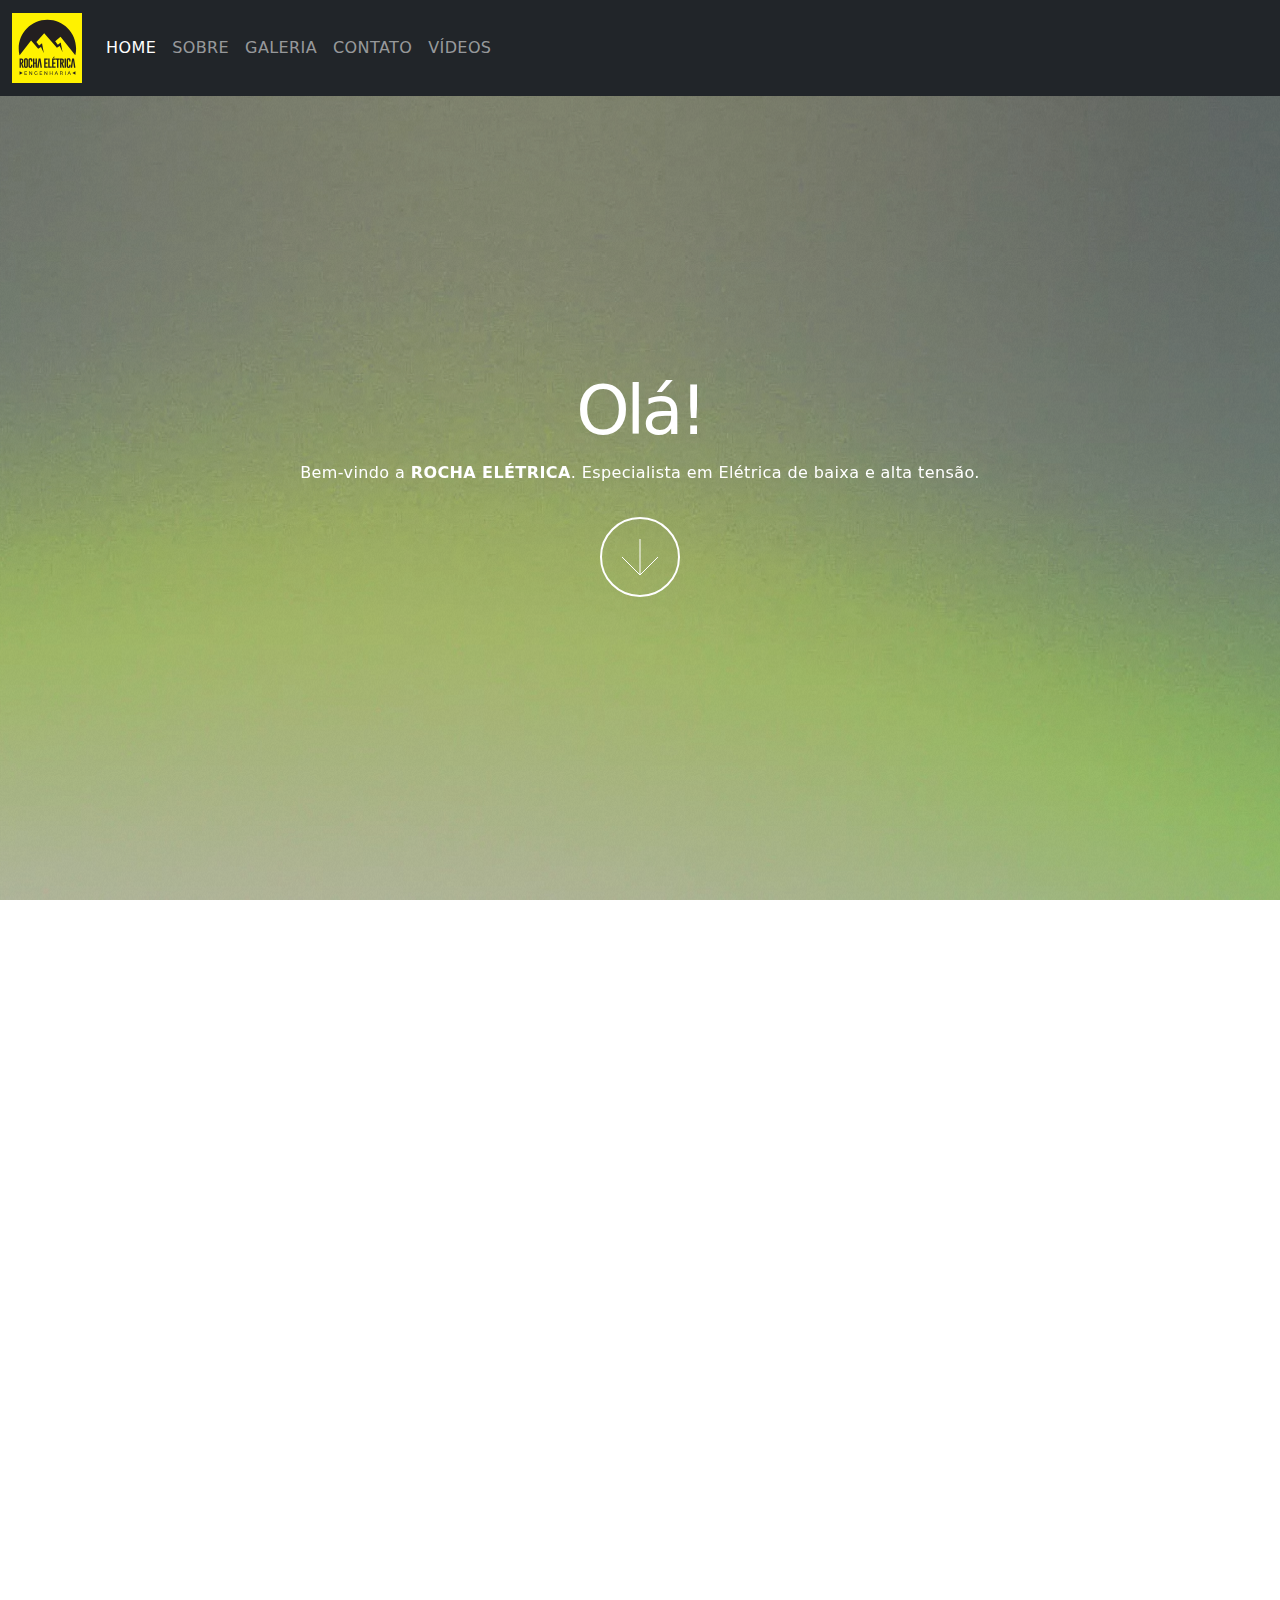
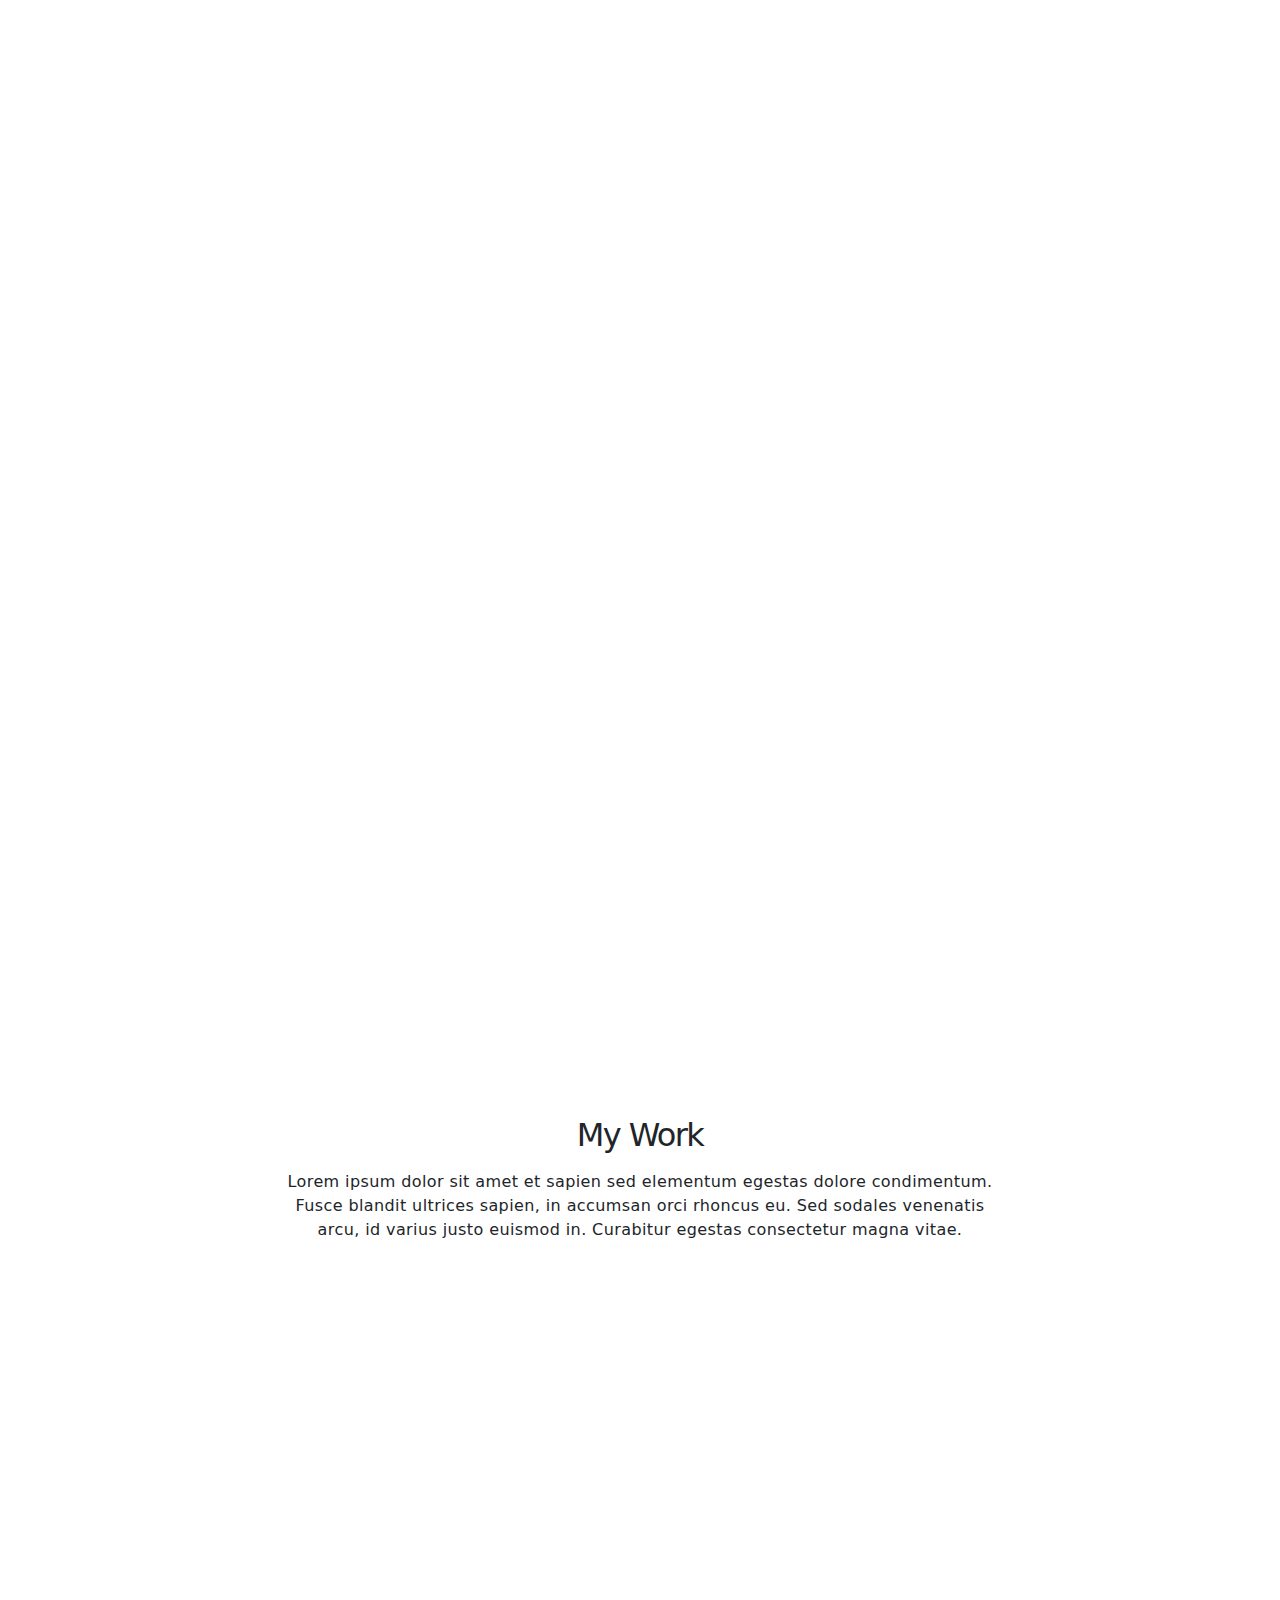
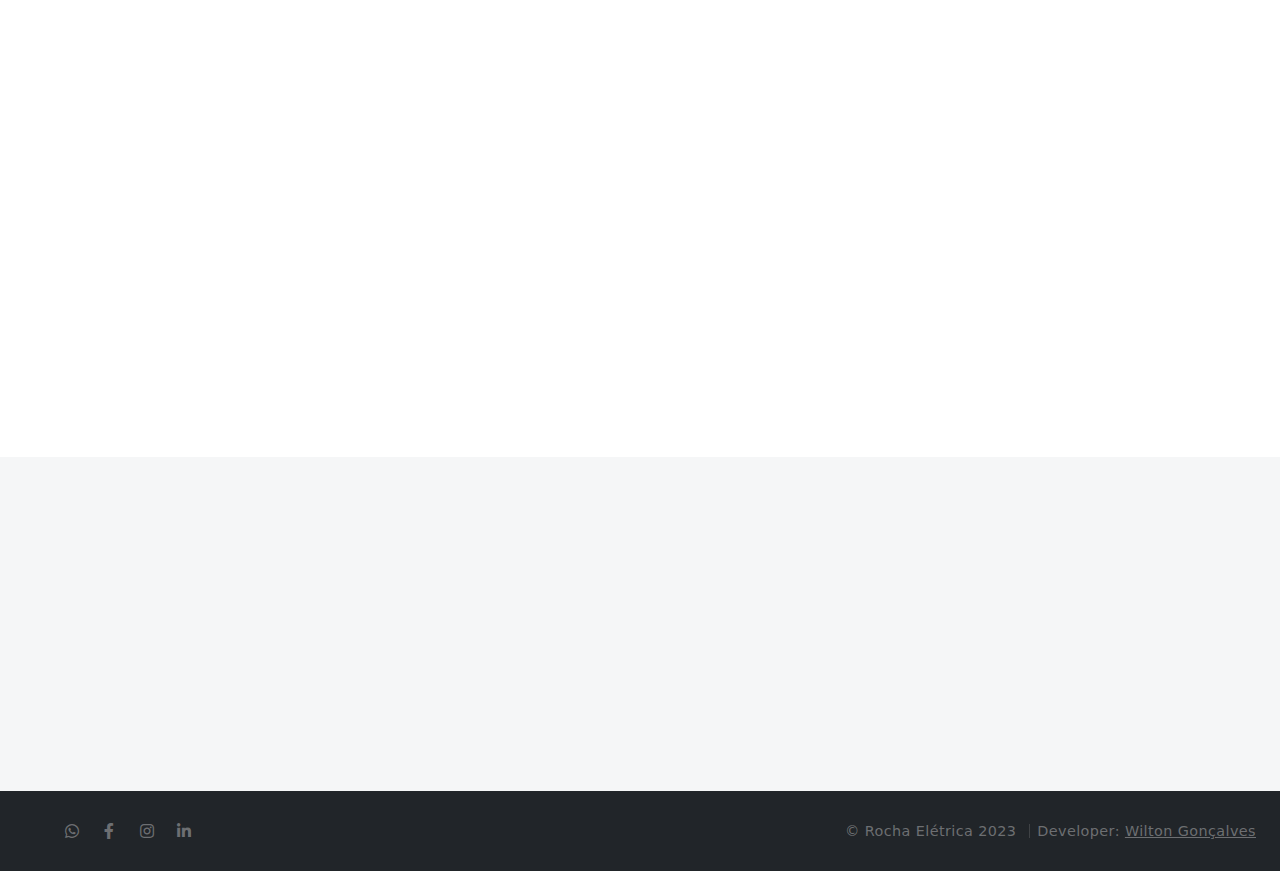
<file: index.html>
<!DOCTYPE HTML>
<!--
Big Picture by HTML5 UP
html5up.net | @ajlkn
Free for personal and commercial use under the CCA 3.0 license (html5up.net/license)
-->
<html>

<head>
	<title>ROCHA ELÉTRICA</title>
	<meta charset="utf-8" />
	<meta name="viewport" content="width=device-width, initial-scale=1, user-scalable=no" />
	<link rel="stylesheet" href="assets/css/main.css" />
	<link rel="stylesheet" href="assets/bootstrap/css/bootstrap.css" />
	<noscript>
		<link rel="stylesheet" href="assets/css/noscript.css" />
	</noscript>
	<link rel="shortcut icon" href="images/icon.svg">
</head>

<body class="is-preload">

	<!-- Header -->
	<header>
		<nav class="navbar navbar-expand-md navbar-dark fixed-top bg-dark">
			<div class="container-fluid">
				<a class="navbar-brand" href="#">
					<img src="images/icon.svg" alt="Rocha Elétrica" width="70" height="70">
				</a>
				<button class="navbar-toggler" type="button" data-bs-toggle="collapse" data-bs-target="#navbarNav"
					aria-controls="navbarNav" aria-expanded="false" aria-label="Toggle navigation">
					<span class="navbar-toggler-icon"></span>
				</button>
				<div class="collapse navbar-collapse" id="navbarNav">
					<ul class="navbar-nav">
						<li class="nav-item">
							<a class="nav-link active" aria-current="page" href="index.html">HOME</a>
						</li>
						<li class="nav-item">
							<a class="nav-link" href="#sobre">SOBRE</a>
						</li>
						<li class="nav-item">
							<a class="nav-link" href="#">GALERIA</a>
						</li>
						<li class="nav-item">
							<a class="nav-link" href="#CONTATO">CONTATO</a>
						</li>
						<li class="nav-item"> <a class="nav-link" href="#">VÍDEOS</a>
						</li>
					</ul>
				</div>
			</div>
		</nav>
	</header>

	<!-- Intro -->
	<section id="intro" class="main style1 dark fullscreen">
		<div class="content">
			<header>
				<h2>Olá!</h2>
			</header>
			<p>Bem-vindo a <strong>ROCHA ELÉTRICA</strong>. Especialista em Elétrica de baixa e alta tensão.</p>
			<footer>
				<a href="#one" class="button style2 down scrolly-middle">More</a>
			</footer>
		</div>
	</section>

	<!-- One -->
	<section id="one" class="main style2 right dark fullscreen">
		<div class="content box style2">
			<header>
				<h2>O que eu faço:</h2>
			</header>
			<p>Lorem ipsum dolor sit amet et sapien sed elementum egestas dolore condimentum.
				Fusce blandit ultrices sapien, in accumsan orci rhoncus eu. Sed sodales venenatis arcu,
				id varius justo euismod in. Curabitur egestas consectetur magna.</p>
		</div>
		<a href="#two" class="button style2 down anchored">Next</a>
	</section>

	<!-- Two -->
	<section id="two" class="main style2 left dark fullscreen">
		<div class="content box style2">
			<header>
				<h2>Who I Am</h2>
			</header>
			<p>Lorem ipsum dolor sit amet et sapien sed elementum egestas dolore condimentum.
				Fusce blandit ultrices sapien, in accumsan orci rhoncus eu. Sed sodales venenatis arcu,
				id varius justo euismod in. Curabitur egestas consectetur magna.</p>
		</div>
		<a href="#work" class="button style2 down anchored">Next</a>
	</section>

	<!-- Work -->
	<section id="work" class="main style3 primary">
		<div class="content">
			<header>
				<h2>My Work</h2>
				<p>Lorem ipsum dolor sit amet et sapien sed elementum egestas dolore condimentum.
					Fusce blandit ultrices sapien, in accumsan orci rhoncus eu. Sed sodales venenatis
					arcu, id varius justo euismod in. Curabitur egestas consectetur magna vitae.</p>
			</header>

			<!-- Gallery  -->
			<div class="gallery">
				<article class="from-left">
					<a href="images/fulls/01.jpg" class="image fit"><img src="images/thumbs/01.jpg"
							title="The Anonymous Red" alt="" /></a>
				</article>
				<article class="from-right">
					<a href="images/fulls/02.jpg" class="image fit"><img src="images/thumbs/02.jpg"
							title="Airchitecture II" alt="" /></a>
				</article>
				<article class="from-left">
					<a href="images/fulls/03.jpg" class="image fit"><img src="images/thumbs/03.jpg" title="Air Lounge"
							alt="" /></a>
				</article>
				<article class="from-right">
					<a href="images/fulls/04.jpg" class="image fit"><img src="images/thumbs/04.jpg" title="Carry on"
							alt="" /></a>
				</article>
				<article class="from-left">
					<a href="images/fulls/05.jpg" class="image fit"><img src="images/thumbs/05.jpg"
							title="The sparkling shell" alt="" /></a>
				</article>
				<article class="from-right">
					<a href="images/fulls/06.jpg" class="image fit"><img src="images/thumbs/06.jpg" title="Bent IX"
							alt="" /></a>
				</article>
			</div>

		</div>
	</section>

	<!-- Contact -->
	<section id="contact" class="main style3 secondary">
		<div class="content box">
			<header>
				<h2>CONTATO</h2>
				<p>Clique no botão a baixo para iniciar uma conversa.</p>
			</header>
			<a href="https://api.whatsapp.com/send?phone=557192316831" target="_blank" class="button">WhatsApp</a>
		</div>
	</section>

	<!-- Footer -->
	<footer id="footer">

		<!-- Icons -->
		<ul class="icons">
			<li><a href="https://api.whatsapp.com/send?phone=557192316831" target="_blank"
					class="icon brands fa-whatsapp"><span class="label">WhatsApp</span></a></li>
			<li><a href="#" class="icon brands fa-facebook-f"><span class="label">Facebook</span></a></li>
			<li><a href="#" class="icon brands fa-instagram"><span class="label">Instagram</span></a></li>
			<li><a href="#" class="icon brands fa-linkedin-in"><span class="label">LinkedIn</span></a></li>
		</ul>

		<!-- Menu -->
		<ul class="menu">
			<li>&copy; Rocha Elétrica 2023</li>
			<li>Developer: <a href="https://restingalabs.com.br" target="_blank">Wilton Gonçalves</a></li>
		</ul>

	</footer>

	<!-- Scripts -->
	<script src="assets/js/jquery.min.js"></script>
	<script src="assets/js/jquery.poptrox.min.js"></script>
	<script src="assets/js/jquery.scrolly.min.js"></script>
	<script src="assets/js/jquery.scrollex.min.js"></script>
	<script src="assets/js/browser.min.js"></script>
	<script src="assets/js/breakpoints.min.js"></script>
	<script src="assets/js/util.js"></script>
	<script src="assets/js/main.js"></script>
	<script src="assets/bootstrap/js/bootstrap.js"></script>

</body>

</html>
</file>
<file: assets/css/noscript.css>
/*
	Big Picture by HTML5 UP
	html5up.net | @ajlkn
	Free for personal and commercial use under the CCA 3.0 license (html5up.net/license)
*/

/* Loader */

	body:before, body:after {
		display: none;
	}
</file>
<file: assets/css/main.css>
@import url("https://fonts.googleapis.com/css?family=Source+Sans+Pro:300,900");
@import url("fontawesome-all.min.css");

/*
	Big Picture by HTML5 UP
	html5up.net | @ajlkn
	Free for personal and commercial use under the CCA 3.0 license (html5up.net/license)
*/

html, body, div, span, applet, object,
iframe, h1, h2, h3, h4, h5, h6, p, blockquote,
pre, a, abbr, acronym, address, big, cite,
code, del, dfn, em, img, ins, kbd, q, s, samp,
small, strike, strong, sub, sup, tt, var, b,
u, i, center, dl, dt, dd, ol, ul, li, fieldset,
form, label, legend, table, caption, tbody,
tfoot, thead, tr, th, td, article, aside,
canvas, details, embed, figure, figcaption,
footer, header, hgroup, menu, nav, output, ruby,
section, summary, time, mark, audio, video {
	margin: 0;
	padding: 0;
	border: 0;
	font-size: 100%;
	font: inherit;
	vertical-align: baseline;}

article, aside, details, figcaption, figure,
footer, header, hgroup, menu, nav, section {
	display: block;}

body {
	line-height: 1;
}

ol, ul {
	list-style: none;
}

blockquote, q {
	quotes: none;
}

	blockquote:before, blockquote:after, q:before, q:after {
		content: '';
		content: none;
	}

table {
	border-collapse: collapse;
	border-spacing: 0;
}

body {
	-webkit-text-size-adjust: none;
}

mark {
	background-color: transparent;
	color: inherit;
}

input::-moz-focus-inner {
	border: 0;
	padding: 0;
}

input, select, textarea {
	-moz-appearance: none;
	-webkit-appearance: none;
	-ms-appearance: none;
	appearance: none;
}

/* Basic */

	@-ms-viewport {
		width: device-width;
	}

	html {
		height: 100%;
	}

	html {
		box-sizing: border-box;
	}

	*, *:before, *:after {
		box-sizing: inherit;
	}

	body {
		background: #ffffff;
		height: 100%;
		min-width: 320px;
	}

		body.is-preload *, body.is-preload *:before, body.is-preload *:after {
			-moz-animation: none !important;
			-webkit-animation: none !important;
			-ms-animation: none !important;
			animation: none !important;
			-moz-transition: none !important;
			-webkit-transition: none !important;
			-ms-transition: none !important;
			transition: none !important;
		}

/* Spinner */

	@-moz-keyframes spinner-rotate {
		0% {
			-moz-transform: scale(1) rotate(0deg);
			-webkit-transform: scale(1) rotate(0deg);
			-ms-transform: scale(1) rotate(0deg);
			transform: scale(1) rotate(0deg);
		}

		100% {
			-moz-transform: scale(1) rotate(360deg);
			-webkit-transform: scale(1) rotate(360deg);
			-ms-transform: scale(1) rotate(360deg);
			transform: scale(1) rotate(360deg);
		}
	}

	@-webkit-keyframes spinner-rotate {
		0% {
			-moz-transform: scale(1) rotate(0deg);
			-webkit-transform: scale(1) rotate(0deg);
			-ms-transform: scale(1) rotate(0deg);
			transform: scale(1) rotate(0deg);
		}

		100% {
			-moz-transform: scale(1) rotate(360deg);
			-webkit-transform: scale(1) rotate(360deg);
			-ms-transform: scale(1) rotate(360deg);
			transform: scale(1) rotate(360deg);
		}
	}

	@-ms-keyframes spinner-rotate {
		0% {
			-moz-transform: scale(1) rotate(0deg);
			-webkit-transform: scale(1) rotate(0deg);
			-ms-transform: scale(1) rotate(0deg);
			transform: scale(1) rotate(0deg);
		}

		100% {
			-moz-transform: scale(1) rotate(360deg);
			-webkit-transform: scale(1) rotate(360deg);
			-ms-transform: scale(1) rotate(360deg);
			transform: scale(1) rotate(360deg);
		}
	}

	@keyframes spinner-rotate {
		0% {
			-moz-transform: scale(1) rotate(0deg);
			-webkit-transform: scale(1) rotate(0deg);
			-ms-transform: scale(1) rotate(0deg);
			transform: scale(1) rotate(0deg);
		}

		100% {
			-moz-transform: scale(1) rotate(360deg);
			-webkit-transform: scale(1) rotate(360deg);
			-ms-transform: scale(1) rotate(360deg);
			transform: scale(1) rotate(360deg);
		}
	}

/* Loader */

	@-moz-keyframes spinner-show {
		0% {
			opacity: 0;
		}

		100% {
			opacity: 1;
		}
	}

	@-webkit-keyframes spinner-show {
		0% {
			opacity: 0;
		}

		100% {
			opacity: 1;
		}
	}

	@-ms-keyframes spinner-show {
		0% {
			opacity: 0;
		}

		100% {
			opacity: 1;
		}
	}

	@keyframes spinner-show {
		0% {
			opacity: 0;
		}

		100% {
			opacity: 1;
		}
	}

	@-moz-keyframes spinner-hide {
		0% {
			-moz-transform: scale(1) rotate(0deg);
			-webkit-transform: scale(1) rotate(0deg);
			-ms-transform: scale(1) rotate(0deg);
			transform: scale(1) rotate(0deg);
			color: #e5e6e7;
			z-index: 100001;
		}

		99% {
			-moz-transform: scale(0.5) rotate(360deg);
			-webkit-transform: scale(0.5) rotate(360deg);
			-ms-transform: scale(0.5) rotate(360deg);
			transform: scale(0.5) rotate(360deg);
			color: #e5e6e7;
			z-index: 100001;
		}

		100% {
			-moz-transform: scale(0.5) rotate(360deg);
			-webkit-transform: scale(0.5) rotate(360deg);
			-ms-transform: scale(0.5) rotate(360deg);
			transform: scale(0.5) rotate(360deg);
			color: #e5e6e7;
			z-index: -1;
		}
	}

	@-webkit-keyframes spinner-hide {
		0% {
			-moz-transform: scale(1) rotate(0deg);
			-webkit-transform: scale(1) rotate(0deg);
			-ms-transform: scale(1) rotate(0deg);
			transform: scale(1) rotate(0deg);
			color: #e5e6e7;
			z-index: 100001;
		}

		99% {
			-moz-transform: scale(0.5) rotate(360deg);
			-webkit-transform: scale(0.5) rotate(360deg);
			-ms-transform: scale(0.5) rotate(360deg);
			transform: scale(0.5) rotate(360deg);
			color: #e5e6e7;
			z-index: 100001;
		}

		100% {
			-moz-transform: scale(0.5) rotate(360deg);
			-webkit-transform: scale(0.5) rotate(360deg);
			-ms-transform: scale(0.5) rotate(360deg);
			transform: scale(0.5) rotate(360deg);
			color: #e5e6e7;
			z-index: -1;
		}
	}

	@-ms-keyframes spinner-hide {
		0% {
			-moz-transform: scale(1) rotate(0deg);
			-webkit-transform: scale(1) rotate(0deg);
			-ms-transform: scale(1) rotate(0deg);
			transform: scale(1) rotate(0deg);
			color: #e5e6e7;
			z-index: 100001;
		}

		99% {
			-moz-transform: scale(0.5) rotate(360deg);
			-webkit-transform: scale(0.5) rotate(360deg);
			-ms-transform: scale(0.5) rotate(360deg);
			transform: scale(0.5) rotate(360deg);
			color: #e5e6e7;
			z-index: 100001;
		}

		100% {
			-moz-transform: scale(0.5) rotate(360deg);
			-webkit-transform: scale(0.5) rotate(360deg);
			-ms-transform: scale(0.5) rotate(360deg);
			transform: scale(0.5) rotate(360deg);
			color: #e5e6e7;
			z-index: -1;
		}
	}

	@keyframes spinner-hide {
		0% {
			-moz-transform: scale(1) rotate(0deg);
			-webkit-transform: scale(1) rotate(0deg);
			-ms-transform: scale(1) rotate(0deg);
			transform: scale(1) rotate(0deg);
			color: #e5e6e7;
			z-index: 100001;
		}

		99% {
			-moz-transform: scale(0.5) rotate(360deg);
			-webkit-transform: scale(0.5) rotate(360deg);
			-ms-transform: scale(0.5) rotate(360deg);
			transform: scale(0.5) rotate(360deg);
			color: #e5e6e7;
			z-index: 100001;
		}

		100% {
			-moz-transform: scale(0.5) rotate(360deg);
			-webkit-transform: scale(0.5) rotate(360deg);
			-ms-transform: scale(0.5) rotate(360deg);
			transform: scale(0.5) rotate(360deg);
			color: #e5e6e7;
			z-index: -1;
		}
	}

	@-moz-keyframes overlay-hide {
		0% {
			opacity: 1;
			z-index: 100000;
		}

		15% {
			opacity: 1;
			z-index: 100000;
		}

		99% {
			opacity: 0;
			z-index: 100000;
		}

		100% {
			opacity: 0;
			z-index: -1;
		}
	}

	@-webkit-keyframes overlay-hide {
		0% {
			opacity: 1;
			z-index: 100000;
		}

		15% {
			opacity: 1;
			z-index: 100000;
		}

		99% {
			opacity: 0;
			z-index: 100000;
		}

		100% {
			opacity: 0;
			z-index: -1;
		}
	}

	@-ms-keyframes overlay-hide {
		0% {
			opacity: 1;
			z-index: 100000;
		}

		15% {
			opacity: 1;
			z-index: 100000;
		}

		99% {
			opacity: 0;
			z-index: 100000;
		}

		100% {
			opacity: 0;
			z-index: -1;
		}
	}

	@keyframes overlay-hide {
		0% {
			opacity: 1;
			z-index: 100000;
		}

		15% {
			opacity: 1;
			z-index: 100000;
		}

		99% {
			opacity: 0;
			z-index: 100000;
		}

		100% {
			opacity: 0;
			z-index: -1;
		}
	}

	body {
		text-decoration: none;
	}

		body:before {
			-moz-animation: spinner-show 1.5s 1 0.25s ease forwards, spinner-hide 0.25s ease-in-out forwards !important;
			-webkit-animation: spinner-show 1.5s 1 0.25s ease forwards, spinner-hide 0.25s ease-in-out forwards !important;
			-ms-animation: spinner-show 1.5s 1 0.25s ease forwards, spinner-hide 0.25s ease-in-out forwards !important;
			animation: spinner-show 1.5s 1 0.25s ease forwards, spinner-hide 0.25s ease-in-out forwards !important;
			-moz-transform-origin: 50% 50%;
			-webkit-transform-origin: 50% 50%;
			-ms-transform-origin: 50% 50%;
			transform-origin: 50% 50%;
			-moz-osx-font-smoothing: grayscale;
			-webkit-font-smoothing: antialiased;
			font-family: FontAwesome;
			font-style: normal;
			font-weight: normal;
			text-transform: none !important;
			color: #e5e6e7;
			content: '\f1ce';
			cursor: default;
			display: block;
			font-size: 2em;
			height: 2em;
			left: 50%;
			line-height: 2em;
			margin: -1em 0 0 -1em;
			opacity: 0;
			position: fixed;
			text-align: center;
			top: 50%;
			width: 2em;
			z-index: -1;
		}

		body:after {
			-moz-animation: overlay-hide 1.5s ease-in forwards !important;
			-webkit-animation: overlay-hide 1.5s ease-in forwards !important;
			-ms-animation: overlay-hide 1.5s ease-in forwards !important;
			animation: overlay-hide 1.5s ease-in forwards !important;
			background: #ffffff;
			content: '';
			display: block;
			height: 100%;
			left: 0;
			opacity: 0;
			position: fixed;
			top: 0;
			width: 100%;
			z-index: -1;
		}

		body.is-preload:before {
			-moz-animation: spinner-show 1.5s 1 0.25s ease forwards, spinner-rotate 0.75s infinite linear !important;
			-webkit-animation: spinner-show 1.5s 1 0.25s ease forwards, spinner-rotate 0.75s infinite linear !important;
			-ms-animation: spinner-show 1.5s 1 0.25s ease forwards, spinner-rotate 0.75s infinite linear !important;
			animation: spinner-show 1.5s 1 0.25s ease forwards, spinner-rotate 0.75s infinite linear !important;
			z-index: 100001;
		}

		body.is-preload:after {
			-moz-animation: none !important;
			-webkit-animation: none !important;
			-ms-animation: none !important;
			animation: none !important;
			opacity: 1;
			z-index: 100000;
		}

	@media (-webkit-min-device-pixel-ratio: 2) {

		body:before {
			line-height: 2.025em;
		}

	}

/* Type */

	body, input, textarea, select {
		font-family: "Source Sans Pro", "sans-serif";
		font-weight: 300;
		font-size: 18pt;
		line-height: 1.75em;
		color: #39454b;
		letter-spacing: 0.025em;
	}

		@media screen and (max-width: 1920px) {

			body, input, textarea, select {
				font-size: 17pt;
			}

		}

		@media screen and (max-width: 1680px) {

			body, input, textarea, select {
				font-size: 15pt;
			}

		}

		@media screen and (max-width: 1280px) {

			body, input, textarea, select {
				font-size: 13pt;
			}

		}

		@media screen and (max-width: 1000px) {

			body, input, textarea, select {
				font-size: 13pt;
			}

		}

		@media screen and (max-width: 736px) {

			body, input, textarea, select {
				font-size: 12pt;
				line-height: 1.5em;
			}

		}

	h1, h2, h3, h4, h5, h6 {
		font-weight: 900;
		color: inherit;
		letter-spacing: -0.0325em;
	}

		h1 a, h2 a, h3 a, h4 a, h5 a, h6 a {
			color: inherit;
			text-decoration: none;
		}

	h2 {
		font-size: 2.25em;
		line-height: 1.25em;
		letter-spacing: -0.05em;
	}

	@media screen and (max-width: 736px) {

		h2 {
			font-size: 1.5em;
		}

	}

	strong, b {
		font-weight: 900;
		color: inherit;
	}

	em, i {
		font-style: italic;
	}

	a {
		-moz-transition: color 0.2s ease-in-out;
		-webkit-transition: color 0.2s ease-in-out;
		-ms-transition: color 0.2s ease-in-out;
		transition: color 0.2s ease-in-out;
		color: #98c593;
	}

	sub {
		position: relative;
		top: 0.5em;
		font-size: 0.8em;
	}

	sup {
		position: relative;
		top: -0.5em;
		font-size: 0.8em;
	}

	hr {
		border: 0;
		border-top: solid 1px #e5e6e7;
	}

	blockquote {
		border-left: solid 0.5em #e5e6e7;
		padding: 1em 0 1em 2em;
		font-style: italic;
	}

	p, ul, ol, dl, table {
		margin-bottom: 1em;
	}

/* Box */

	.box {
		background: #ffffff;
		color: #39454b;
		padding: 2em;
	}

		.box > :last-child {
			margin-bottom: 0;
		}

		.box.style2 {
			padding: 3.5em 2.5em 3.5em 2.5em;
		}

		@media screen and (max-width: 736px) {

			.box {
				padding: 1em;
			}

				.box.style2 {
					padding: 1.5em 1.25em 1.5em 1.25em;
					background-color: rgba(255, 255, 255, 0.9);
				}

		}

/* Button */

	input[type="button"],
	input[type="submit"],
	input[type="reset"],
	.button,
	button {
		-moz-appearance: none;
		-webkit-appearance: none;
		-ms-appearance: none;
		appearance: none;
		-moz-transition: background-color 0.2s ease-in-out;
		-webkit-transition: background-color 0.2s ease-in-out;
		-ms-transition: background-color 0.2s ease-in-out;
		transition: background-color 0.2s ease-in-out;
		background-color: #c2ba23;
		border: 0;
		border-radius: 3.5em;
		color: #ffffff;
		cursor: pointer;
		display: inline-block;
		height: 3.5em;
		line-height: 3.5em;
		outline: 0;
		padding: 0 2em 0 2em;
		position: relative;
		text-align: center;
		text-decoration: none;
	}

		input[type="button"].down,
		input[type="submit"].down,
		input[type="reset"].down,
		.button.down,
		button.down {
			width: 5em;
			height: 5em;
			line-height: 4.5em;
			padding: 0;
			background-image: url("images/dark-arrow.svg");
			background-position: center center;
			background-repeat: no-repeat;
			text-indent: -10em;
			overflow: hidden;
		}

			input[type="button"].down.anchored,
			input[type="submit"].down.anchored,
			input[type="reset"].down.anchored,
			.button.down.anchored,
			button.down.anchored {
				bottom: 0;
				border-bottom: 0;
				border-radius: 3em 3em 0 0;
				height: 4.5em;
				margin-left: -2.5em;
			}

		input[type="button"].anchored,
		input[type="submit"].anchored,
		input[type="reset"].anchored,
		.button.anchored,
		button.anchored {
			position: absolute;
			left: 50%;
		}

		input[type="button"]:hover,
		input[type="submit"]:hover,
		input[type="reset"]:hover,
		.button:hover,
		button:hover {
			background-color: #a8cea4;
		}

		input[type="button"]:active,
		input[type="submit"]:active,
		input[type="reset"]:active,
		.button:active,
		button:active {
			background-color: #88bc82;
		}

		input[type="button"].style2,
		input[type="submit"].style2,
		input[type="reset"].style2,
		.button.style2,
		button.style2 {
			background-color: transparent;
			border: solid 2px #e5e6e7;
			color: inherit;
		}

			input[type="button"].style2:hover,
			input[type="submit"].style2:hover,
			input[type="reset"].style2:hover,
			.button.style2:hover,
			button.style2:hover {
				background-color: rgba(229, 230, 231, 0.25);
			}

			input[type="button"].style2:active,
			input[type="submit"].style2:active,
			input[type="reset"].style2:active,
			.button.style2:active,
			button.style2:active {
				background-color: rgba(229, 230, 231, 0.375);
			}

			input[type="button"].style2.down,
			input[type="submit"].style2.down,
			input[type="reset"].style2.down,
			.button.style2.down,
			button.style2.down {
				background-image: url("images/arrow.svg");
			}

/* Form */

	form {
		margin: 0 0 2em 0;
	}

		form > :last-child {
			margin-bottom: 0;
		}

		form > .fields {
			display: -moz-flex;
			display: -webkit-flex;
			display: -ms-flex;
			display: flex;
			-moz-flex-wrap: wrap;
			-webkit-flex-wrap: wrap;
			-ms-flex-wrap: wrap;
			flex-wrap: wrap;
			width: calc(100% + 3em);
			margin: -1.5em 0 2em -1.5em;
		}

			form > .fields > .field {
				-moz-flex-grow: 0;
				-webkit-flex-grow: 0;
				-ms-flex-grow: 0;
				flex-grow: 0;
				-moz-flex-shrink: 0;
				-webkit-flex-shrink: 0;
				-ms-flex-shrink: 0;
				flex-shrink: 0;
				padding: 1.5em 0 0 1.5em;
				width: calc(100% - 1.5em);
			}

				form > .fields > .field.half {
					width: calc(50% - 0.75em);
				}

				form > .fields > .field.third {
					width: calc(100%/3 - 0.5em);
				}

				form > .fields > .field.quarter {
					width: calc(25% - 0.375em);
				}

		@media screen and (max-width: 480px) {

			form > .fields {
				width: calc(100% + 2em);
				margin: -1em 0 2em -1em;
			}

				form > .fields > .field {
					padding: 1em 0 0 1em;
					width: calc(100% - 1em);
				}

					form > .fields > .field.half {
						width: calc(100% - 1em);
					}

					form > .fields > .field.third {
						width: calc(100% - 1em);
					}

					form > .fields > .field.quarter {
						width: calc(100% - 1em);
					}

		}

	label {
		display: block;
	}

	input[type="text"],
	input[type="password"],
	input[type="email"],
	input[type="tel"],
	input[type="search"],
	input[type="url"],
	select,
	textarea {
		-moz-appearance: none;
		-webkit-appearance: none;
		-ms-appearance: none;
		appearance: none;
		-moz-transition: border-color 0.2s ease-in-out, color 0.2s ease-in-out;
		-webkit-transition: border-color 0.2s ease-in-out, color 0.2s ease-in-out;
		-ms-transition: border-color 0.2s ease-in-out, color 0.2s ease-in-out;
		transition: border-color 0.2s ease-in-out, color 0.2s ease-in-out;
		color: #39454b;
		display: block;
		width: 100%;
		padding: 0.65em 0.75em;
		background: none;
		border: solid 2px #e5e6e7;
		color: inherit;
		border-radius: 0.5em;
		outline: none;
	}

		input[type="text"]:focus,
		input[type="password"]:focus,
		input[type="email"]:focus,
		input[type="tel"]:focus,
		input[type="search"]:focus,
		input[type="url"]:focus,
		select:focus,
		textarea:focus {
			border-color: #9ac8e9;
		}

	input[type="text"],
	input[type="password"],
	input[type="email"],
	input[type="tel"],
	input[type="search"],
	input[type="url"],
	select {
		line-height: 1.35em;
	}

	textarea {
		min-height: 8em;
	}

	::-moz-focus-inner {
		border: 0;
	}

	::-webkit-input-placeholder {
		opacity: 0.375;
	}

	:-moz-placeholder {
		opacity: 0.375;
	}

	::-moz-placeholder {
		opacity: 0.375;
	}

	:-ms-input-placeholder {
		opacity: 0.375;
	}

/* Icon */

	.icon {
		text-decoration: none;
		position: relative;
		text-decoration: none;
	}

		.icon:before {
			-moz-osx-font-smoothing: grayscale;
			-webkit-font-smoothing: antialiased;
			display: inline-block;
			font-style: normal;
			font-variant: normal;
			text-rendering: auto;
			line-height: 1;
			text-transform: none !important;
			font-family: 'Font Awesome 5 Free';
			font-weight: 400;
		}

		.icon:before {
			line-height: inherit;
		}

		.icon > .label {
			display: none;
		}

		.icon.solid:before {
			font-weight: 900;
		}

		.icon.brands:before {
			font-family: 'Font Awesome 5 Brands';
		}

/* Image */

	.image {
		position: relative;
		display: inline-block;
	}

		.image:before {
			content: '';
			position: absolute;
			left: 0;
			top: 0;
			width: 100%;
			height: 100%;
			background: url("images/overlay.png");
		}

		.image img {
			display: block;
			width: 100%;
		}

		.image.featured {
			display: block;
			width: 100%;
			margin: 0 0 2em 0;
		}

		.image.fit {
			display: block;
			width: 100%;
		}

		.image.left {
			float: left;
			margin: 0 2em 2em 0;
		}

		.image.centered {
			display: block;
			margin: 0 0 2em 0;
		}

			.image.centered img {
				margin: 0 auto;
				width: auto;
			}

/* List */

	ul.default {
		list-style: disc;
		padding-left: 1em;
	}

		ul.default li {
			padding-left: 0.5em;
		}

	ul.menu {
		cursor: default;
	}

		ul.menu li {
			display: inline-block;
			line-height: 1em;
			border-left: solid 1px #e5e6e7;
			padding: 0 0 0 0.5em;
			margin: 0 0 0 0.5em;
		}

			ul.menu li:first-child {
				border-left: 0;
				padding-left: 0;
				margin-left: 0;
			}

	ol.default {
		list-style: decimal;
		padding-left: 1.25em;
	}

		ol.default li {
			padding-left: 0.25em;
		}

/* Actions */

	ul.actions {
		display: -moz-flex;
		display: -webkit-flex;
		display: -ms-flex;
		display: flex;
		cursor: default;
		list-style: none;
		margin-left: -1em;
		padding-left: 0;
	}

		ul.actions li {
			padding: 0 0 0 1em;
			vertical-align: middle;
		}

		ul.actions.special {
			-moz-justify-content: center;
			-webkit-justify-content: center;
			-ms-justify-content: center;
			justify-content: center;
			width: 100%;
			margin-left: 0;
		}

			ul.actions.special li:first-child {
				padding-left: 0;
			}

		ul.actions.stacked {
			-moz-flex-direction: column;
			-webkit-flex-direction: column;
			-ms-flex-direction: column;
			flex-direction: column;
			margin-left: 0;
		}

			ul.actions.stacked li {
				padding: 1.3em 0 0 0;
			}

				ul.actions.stacked li:first-child {
					padding-top: 0;
				}

		ul.actions.fit {
			width: calc(100% + 1em);
		}

			ul.actions.fit li {
				-moz-flex-grow: 1;
				-webkit-flex-grow: 1;
				-ms-flex-grow: 1;
				flex-grow: 1;
				-moz-flex-shrink: 1;
				-webkit-flex-shrink: 1;
				-ms-flex-shrink: 1;
				flex-shrink: 1;
				width: 100%;
			}

				ul.actions.fit li > * {
					width: 100%;
				}

			ul.actions.fit.stacked {
				width: 100%;
			}

		@media screen and (max-width: 480px) {

			ul.actions:not(.fixed) {
				-moz-flex-direction: column;
				-webkit-flex-direction: column;
				-ms-flex-direction: column;
				flex-direction: column;
				margin-left: 0;
				width: 100% !important;
			}

				ul.actions:not(.fixed) li {
					-moz-flex-grow: 1;
					-webkit-flex-grow: 1;
					-ms-flex-grow: 1;
					flex-grow: 1;
					-moz-flex-shrink: 1;
					-webkit-flex-shrink: 1;
					-ms-flex-shrink: 1;
					flex-shrink: 1;
					padding: 1em 0 0 0;
					text-align: center;
					width: 100%;
				}

					ul.actions:not(.fixed) li > * {
						width: 100%;
					}

					ul.actions:not(.fixed) li:first-child {
						padding-top: 0;
					}

					ul.actions:not(.fixed) li input[type="submit"],
					ul.actions:not(.fixed) li input[type="reset"],
					ul.actions:not(.fixed) li input[type="button"],
					ul.actions:not(.fixed) li button,
					ul.actions:not(.fixed) li .button {
						width: 100%;
					}

						ul.actions:not(.fixed) li input[type="submit"].icon:before,
						ul.actions:not(.fixed) li input[type="reset"].icon:before,
						ul.actions:not(.fixed) li input[type="button"].icon:before,
						ul.actions:not(.fixed) li button.icon:before,
						ul.actions:not(.fixed) li .button.icon:before {
							margin-left: -0.5rem;
						}

		}

/* Icons */

	ul.icons {
		cursor: default;
	}

		ul.icons li {
			display: inline-block;
		}

		ul.icons a {
			display: inline-block;
			width: 2em;
			height: 2em;
			line-height: 2em;
			text-align: center;
			border: 0;
		}

/* Sections/Article */

	header {
		margin-bottom: 1em;
	}

		header p {
			display: block;
			margin: 1em 0 0 0;
			padding: 0 0 0.5em 0;
		}

	footer {
		margin-top: 2em;
	}

/* Table */

	table {
		width: 100%;
	}

		table.default {
			width: 100%;
		}

			table.default tbody tr:nth-child(2n+2) {
				background: rgba(229, 230, 231, 0.5);
			}

			table.default td {
				padding: 0.5em 1em 0.5em 1em;
			}

			table.default th {
				text-align: left;
				font-weight: 900;
				padding: 0.5em 1em 0.5em 1em;
			}

			table.default thead {
				background: #39454b;
				color: #ffffff;
			}

			table.default tfoot {
				background: #e5e6e7;
			}

/* Poptrox */

	.poptrox-popup {
		-moz-box-sizing: content-box;
		-webkit-box-sizing: content-box;
		-ms-box-sizing: content-box;
		box-sizing: content-box;
		background: #fff;
		padding-bottom: 3em;
		box-shadow: 0 0.1em 0.15em 0 rgba(0, 0, 0, 0.15);
	}

		.poptrox-popup .loader {
			position: absolute;
			top: 50%;
			left: 50%;
			margin: -1em 0 0 -1em;
			width: 2em;
			height: 2em;
			display: block;
			font-size: 2em;
		}

			.poptrox-popup .loader:before {
				-moz-animation: spinner-rotate 0.75s infinite linear !important;
				-webkit-animation: spinner-rotate 0.75s infinite linear !important;
				-ms-animation: spinner-rotate 0.75s infinite linear !important;
				animation: spinner-rotate 0.75s infinite linear !important;
				-moz-osx-font-smoothing: grayscale;
				-webkit-font-smoothing: antialiased;
				font-family: FontAwesome;
				font-style: normal;
				font-weight: normal;
				text-transform: none !important;
				color: #e5e6e7;
				content: '\f1ce';
				cursor: default;
				display: block;
				height: 2em;
				left: 0;
				line-height: 2em;
				position: absolute;
				text-align: center;
				top: 0;
				width: 2em;
			}

		.poptrox-popup .caption {
			position: absolute;
			bottom: 0;
			left: 0;
			background: #ffffff;
			width: 100%;
			height: 3em;
			line-height: 2.8em;
			text-align: center;
			cursor: default;
			z-index: 1;
			font-size: 0.9em;
		}

		.poptrox-popup .nav-next,
		.poptrox-popup .nav-previous {
			-moz-transition: opacity 0.2s ease-in-out;
			-webkit-transition: opacity 0.2s ease-in-out;
			-ms-transition: opacity 0.2s ease-in-out;
			transition: opacity 0.2s ease-in-out;
			position: absolute;
			top: 0;
			width: 50%;
			height: 100%;
			opacity: 0;
			cursor: pointer;
			background: rgba(0, 0, 0, 0.01);
			-webkit-tap-highlight-color: rgba(255, 255, 255, 0);
		}

		.poptrox-popup .nav-next:before,
		.poptrox-popup .nav-previous:before {
			content: '';
			position: absolute;
			width: 96px;
			height: 64px;
			background: url("images/poptrox-nav.svg");
			top: calc(50% - 1.5em);
			margin: -32px 0 0 0;
		}

		.poptrox-popup:hover .nav-next,
		.poptrox-popup:hover .nav-previous {
			opacity: 0.5;
		}

		.poptrox-popup:hover .nav-next:hover,
		.poptrox-popup:hover .nav-previous:hover {
			opacity: 1.0;
		}

		.poptrox-popup .nav-previous:before {
			-moz-transform: scaleX(-1);
			-webkit-transform: scaleX(-1);
			-ms-transform: scaleX(-1);
			transform: scaleX(-1);
			-ms-filter: "FlipH";
			filter: FlipH;
		}

		.poptrox-popup .nav-next {
			right: 0;
		}

			.poptrox-popup .nav-next:before {
				right: 0;
			}

		.poptrox-popup .nav-previous {
			left: 0;
		}

			.poptrox-popup .nav-previous:before {
				left: 0;
			}

		.poptrox-popup .closer {
			-moz-transition: opacity 0.2s ease-in-out;
			-webkit-transition: opacity 0.2s ease-in-out;
			-ms-transition: opacity 0.2s ease-in-out;
			transition: opacity 0.2s ease-in-out;
			position: absolute;
			top: 0;
			right: 0;
			width: 64px;
			height: 64px;
			text-indent: -9999px;
			z-index: 2;
			opacity: 0;
			-webkit-tap-highlight-color: rgba(255, 255, 255, 0);
		}

			.poptrox-popup .closer:before {
				content: '';
				display: block;
				position: absolute;
				right: 16px;
				top: 16px;
				width: 40px;
				height: 40px;
				border-radius: 100%;
				box-shadow: inset 0 0 0 2px #fff;
				background: url("images/poptrox-closer.svg") center center;
				color: #ffffff !important;
			}

		.poptrox-popup:hover .closer {
			opacity: 0.5;
		}

			.poptrox-popup:hover .closer:hover {
				opacity: 1.0;
			}

		body.is-touch .poptrox-popup .nav-next,
		body.is-touch .poptrox-popup .nav-previous,
		body.is-touch .poptrox-popup .closer {
			opacity: 1.0 !important;
		}

		@media screen and (max-width: 736px) {

			.poptrox-popup .nav-next:before,
			.poptrox-popup .nav-previous:before {
				width: 48px;
				height: 32px;
				background-size: contain;
				margin: -16px 0 0 0;
			}

			.poptrox-popup .closer:before {
				right: 12px;
				top: 12px;
				width: 20px;
				height: 20px;
				box-shadow: inset 0 0 0 1px #fff;
				background-size: contain;
				opacity: 0.65;
			}

		}

/* Gallery */

	.gallery {
		display: -moz-flex;
		display: -webkit-flex;
		display: -ms-flex;
		display: flex;
		-moz-flex-wrap: wrap;
		-webkit-flex-wrap: wrap;
		-ms-flex-wrap: wrap;
		flex-wrap: wrap;
		width: 45em;
		max-width: 100%;
		margin: 0 auto 2em auto;
	}

		.gallery article {
			-moz-transition: -moz-transform 1s ease, opacity 1s ease;
			-webkit-transition: -webkit-transform 1s ease, opacity 1s ease;
			-ms-transition: -ms-transform 1s ease, opacity 1s ease;
			transition: transform 1s ease, opacity 1s ease;
			-moz-transform: translateX(0);
			-webkit-transform: translateX(0);
			-ms-transform: translateX(0);
			transform: translateX(0);
			width: 50%;
			position: relative;
			opacity: 1.0;
		}

			.gallery article .image {
				margin: 0;
				display: block;
			}

			.gallery article:nth-last-child(1n) {
				-moz-transition-delay: 0.05s;
				-webkit-transition-delay: 0.05s;
				-ms-transition-delay: 0.05s;
				transition-delay: 0.05s;
			}

			.gallery article:nth-last-child(2n) {
				-moz-transition-delay: 0.05s;
				-webkit-transition-delay: 0.05s;
				-ms-transition-delay: 0.05s;
				transition-delay: 0.05s;
			}

			.gallery article:nth-last-child(2n) {
				-moz-transition-delay: 0.1s;
				-webkit-transition-delay: 0.1s;
				-ms-transition-delay: 0.1s;
				transition-delay: 0.1s;
			}

			.gallery article:nth-last-child(3n) {
				-moz-transition-delay: 0.1s;
				-webkit-transition-delay: 0.1s;
				-ms-transition-delay: 0.1s;
				transition-delay: 0.1s;
			}

			.gallery article:nth-last-child(3n) {
				-moz-transition-delay: 0.15s;
				-webkit-transition-delay: 0.15s;
				-ms-transition-delay: 0.15s;
				transition-delay: 0.15s;
			}

			.gallery article:nth-last-child(4n) {
				-moz-transition-delay: 0.15s;
				-webkit-transition-delay: 0.15s;
				-ms-transition-delay: 0.15s;
				transition-delay: 0.15s;
			}

			.gallery article:nth-last-child(4n) {
				-moz-transition-delay: 0.2s;
				-webkit-transition-delay: 0.2s;
				-ms-transition-delay: 0.2s;
				transition-delay: 0.2s;
			}

			.gallery article:nth-last-child(5n) {
				-moz-transition-delay: 0.2s;
				-webkit-transition-delay: 0.2s;
				-ms-transition-delay: 0.2s;
				transition-delay: 0.2s;
			}

			.gallery article:nth-last-child(5n) {
				-moz-transition-delay: 0.25s;
				-webkit-transition-delay: 0.25s;
				-ms-transition-delay: 0.25s;
				transition-delay: 0.25s;
			}

			.gallery article:nth-last-child(6n) {
				-moz-transition-delay: 0.25s;
				-webkit-transition-delay: 0.25s;
				-ms-transition-delay: 0.25s;
				transition-delay: 0.25s;
			}

			.gallery article:nth-last-child(6n) {
				-moz-transition-delay: 0.3s;
				-webkit-transition-delay: 0.3s;
				-ms-transition-delay: 0.3s;
				transition-delay: 0.3s;
			}

			.gallery article:nth-last-child(7n) {
				-moz-transition-delay: 0.3s;
				-webkit-transition-delay: 0.3s;
				-ms-transition-delay: 0.3s;
				transition-delay: 0.3s;
			}

			.gallery article:nth-last-child(7n) {
				-moz-transition-delay: 0.35s;
				-webkit-transition-delay: 0.35s;
				-ms-transition-delay: 0.35s;
				transition-delay: 0.35s;
			}

			.gallery article:nth-last-child(8n) {
				-moz-transition-delay: 0.35s;
				-webkit-transition-delay: 0.35s;
				-ms-transition-delay: 0.35s;
				transition-delay: 0.35s;
			}

			.gallery article:nth-last-child(8n) {
				-moz-transition-delay: 0.4s;
				-webkit-transition-delay: 0.4s;
				-ms-transition-delay: 0.4s;
				transition-delay: 0.4s;
			}

			.gallery article:nth-last-child(9n) {
				-moz-transition-delay: 0.4s;
				-webkit-transition-delay: 0.4s;
				-ms-transition-delay: 0.4s;
				transition-delay: 0.4s;
			}

			.gallery article:nth-last-child(9n) {
				-moz-transition-delay: 0.45s;
				-webkit-transition-delay: 0.45s;
				-ms-transition-delay: 0.45s;
				transition-delay: 0.45s;
			}

			.gallery article:nth-last-child(10n) {
				-moz-transition-delay: 0.45s;
				-webkit-transition-delay: 0.45s;
				-ms-transition-delay: 0.45s;
				transition-delay: 0.45s;
			}

			.gallery article:nth-last-child(10n) {
				-moz-transition-delay: 0.5s;
				-webkit-transition-delay: 0.5s;
				-ms-transition-delay: 0.5s;
				transition-delay: 0.5s;
			}

			.gallery article:nth-last-child(11n) {
				-moz-transition-delay: 0.5s;
				-webkit-transition-delay: 0.5s;
				-ms-transition-delay: 0.5s;
				transition-delay: 0.5s;
			}

			.gallery article:nth-last-child(11n) {
				-moz-transition-delay: 0.55s;
				-webkit-transition-delay: 0.55s;
				-ms-transition-delay: 0.55s;
				transition-delay: 0.55s;
			}

			.gallery article:nth-last-child(12n) {
				-moz-transition-delay: 0.55s;
				-webkit-transition-delay: 0.55s;
				-ms-transition-delay: 0.55s;
				transition-delay: 0.55s;
			}

			.gallery article:nth-last-child(12n) {
				-moz-transition-delay: 0.6s;
				-webkit-transition-delay: 0.6s;
				-ms-transition-delay: 0.6s;
				transition-delay: 0.6s;
			}

			.gallery article:nth-last-child(13n) {
				-moz-transition-delay: 0.6s;
				-webkit-transition-delay: 0.6s;
				-ms-transition-delay: 0.6s;
				transition-delay: 0.6s;
			}

			.gallery article:nth-last-child(13n) {
				-moz-transition-delay: 0.65s;
				-webkit-transition-delay: 0.65s;
				-ms-transition-delay: 0.65s;
				transition-delay: 0.65s;
			}

			.gallery article:nth-last-child(14n) {
				-moz-transition-delay: 0.65s;
				-webkit-transition-delay: 0.65s;
				-ms-transition-delay: 0.65s;
				transition-delay: 0.65s;
			}

			.gallery article:nth-last-child(14n) {
				-moz-transition-delay: 0.7s;
				-webkit-transition-delay: 0.7s;
				-ms-transition-delay: 0.7s;
				transition-delay: 0.7s;
			}

			.gallery article:nth-last-child(15n) {
				-moz-transition-delay: 0.7s;
				-webkit-transition-delay: 0.7s;
				-ms-transition-delay: 0.7s;
				transition-delay: 0.7s;
			}

			.gallery article:nth-last-child(15n) {
				-moz-transition-delay: 0.75s;
				-webkit-transition-delay: 0.75s;
				-ms-transition-delay: 0.75s;
				transition-delay: 0.75s;
			}

			.gallery article:nth-last-child(16n) {
				-moz-transition-delay: 0.75s;
				-webkit-transition-delay: 0.75s;
				-ms-transition-delay: 0.75s;
				transition-delay: 0.75s;
			}

			.gallery article:nth-last-child(16n) {
				-moz-transition-delay: 0.8s;
				-webkit-transition-delay: 0.8s;
				-ms-transition-delay: 0.8s;
				transition-delay: 0.8s;
			}

			.gallery article:nth-last-child(17n) {
				-moz-transition-delay: 0.8s;
				-webkit-transition-delay: 0.8s;
				-ms-transition-delay: 0.8s;
				transition-delay: 0.8s;
			}

			.gallery article:nth-last-child(17n) {
				-moz-transition-delay: 0.85s;
				-webkit-transition-delay: 0.85s;
				-ms-transition-delay: 0.85s;
				transition-delay: 0.85s;
			}

			.gallery article:nth-last-child(18n) {
				-moz-transition-delay: 0.85s;
				-webkit-transition-delay: 0.85s;
				-ms-transition-delay: 0.85s;
				transition-delay: 0.85s;
			}

			.gallery article:nth-last-child(18n) {
				-moz-transition-delay: 0.9s;
				-webkit-transition-delay: 0.9s;
				-ms-transition-delay: 0.9s;
				transition-delay: 0.9s;
			}

			.gallery article:nth-last-child(19n) {
				-moz-transition-delay: 0.9s;
				-webkit-transition-delay: 0.9s;
				-ms-transition-delay: 0.9s;
				transition-delay: 0.9s;
			}

			.gallery article:nth-last-child(19n) {
				-moz-transition-delay: 0.95s;
				-webkit-transition-delay: 0.95s;
				-ms-transition-delay: 0.95s;
				transition-delay: 0.95s;
			}

			.gallery article:nth-last-child(20n) {
				-moz-transition-delay: 0.95s;
				-webkit-transition-delay: 0.95s;
				-ms-transition-delay: 0.95s;
				transition-delay: 0.95s;
			}

			.gallery article:nth-last-child(20n) {
				-moz-transition-delay: 1s;
				-webkit-transition-delay: 1s;
				-ms-transition-delay: 1s;
				transition-delay: 1s;
			}

			.gallery article:nth-last-child(21n) {
				-moz-transition-delay: 1s;
				-webkit-transition-delay: 1s;
				-ms-transition-delay: 1s;
				transition-delay: 1s;
			}

			.gallery article:nth-last-child(21n) {
				-moz-transition-delay: 1.05s;
				-webkit-transition-delay: 1.05s;
				-ms-transition-delay: 1.05s;
				transition-delay: 1.05s;
			}

			.gallery article:nth-last-child(22n) {
				-moz-transition-delay: 1.05s;
				-webkit-transition-delay: 1.05s;
				-ms-transition-delay: 1.05s;
				transition-delay: 1.05s;
			}

			.gallery article:nth-last-child(22n) {
				-moz-transition-delay: 1.1s;
				-webkit-transition-delay: 1.1s;
				-ms-transition-delay: 1.1s;
				transition-delay: 1.1s;
			}

			.gallery article:nth-last-child(23n) {
				-moz-transition-delay: 1.1s;
				-webkit-transition-delay: 1.1s;
				-ms-transition-delay: 1.1s;
				transition-delay: 1.1s;
			}

			.gallery article:nth-last-child(23n) {
				-moz-transition-delay: 1.15s;
				-webkit-transition-delay: 1.15s;
				-ms-transition-delay: 1.15s;
				transition-delay: 1.15s;
			}

			.gallery article:nth-last-child(24n) {
				-moz-transition-delay: 1.15s;
				-webkit-transition-delay: 1.15s;
				-ms-transition-delay: 1.15s;
				transition-delay: 1.15s;
			}

		.gallery.inactive article {
			opacity: 0;
		}

			.gallery.inactive article.from-left {
				-moz-transform: translateX(-14em);
				-webkit-transform: translateX(-14em);
				-ms-transform: translateX(-14em);
				transform: translateX(-14em);
			}

			.gallery.inactive article.from-right {
				-moz-transform: translateX(14em);
				-webkit-transform: translateX(14em);
				-ms-transform: translateX(14em);
				transform: translateX(14em);
			}

			.gallery.inactive article.from-top {
				-moz-transform: translateY(-7em);
				-webkit-transform: translateY(-7em);
				-ms-transform: translateY(-7em);
				transform: translateY(-7em);
			}

			.gallery.inactive article.from-bottom {
				-moz-transform: translateY(7em);
				-webkit-transform: translateY(7em);
				-ms-transform: translateY(7em);
				transform: translateY(7em);
			}

		@media screen and (max-width: 480px) {

			.gallery {
				-moz-flex-wrap: nowrap;
				-webkit-flex-wrap: nowrap;
				-ms-flex-wrap: nowrap;
				flex-wrap: nowrap;
				-moz-flex-direction: column;
				-webkit-flex-direction: column;
				-ms-flex-direction: column;
				flex-direction: column;
			}

				.gallery article {
					width: 100%;
				}

		}

/* Header */

	#header {
		position: fixed;
		z-index: 10000;
		left: 0;
		top: 0;
		width: 100%;
		background: rgba(255, 255, 255, 0.95);
		height: 3em;
		line-height: 3em;
		box-shadow: 0 0 0.15em 0 rgba(0, 0, 0, 0.1);
	}

		#header h1 {
			position: absolute;
			left: 1em;
			top: 0;
			height: 3em;
			line-height: 3em;
			cursor: default;
		}

			#header h1 a {
				font-size: 1.25em;
			}

		#header nav {
			position: absolute;
			right: 0.5em;
			top: 0;
			height: 3em;
			line-height: 3em;
		}

			#header nav ul {
				margin: 0;
			}

				#header nav ul li {
					display: inline-block;
					margin-left: 0.5em;
					font-size: 0.9em;
				}

					#header nav ul li a {
						display: block;
						color: inherit;
						text-decoration: none;
						height: 3em;
						line-height: 3em;
						padding: 0 0.5em 0 0.5em;
						outline: 0;
					}

		@media screen and (max-width: 736px) {

			#header {
				height: 2.5em;
				line-height: 2.5em;
			}

				#header h1 {
					text-align: center;
					position: relative;
					left: 0;
					top: 0;
					height: 2.5em;
					line-height: 2.5em;
				}

					#header h1 a {
						font-size: 1em;
					}

				#header nav {
					display: none;
				}

		}

	body {
		padding-top: 3em;
	}

		@media screen and (max-width: 736px) {

			body {
				padding-top: 2.5em;
			}

		}

/* Main */

	.main {
		display: -moz-flex;
		display: -webkit-flex;
		display: -ms-flex;
		display: flex;
		position: relative;
		margin: 0;
		overflow-x: hidden;
	}

		.main > .content {
			width: 45em;
			max-width: calc(100% - 4em);
			margin: 0 auto;
		}

			.main > .content > :last-child {
				margin-bottom: 0;
			}

		.main.fullscreen {
			min-height: 100%;
		}

		.main.style1 {
			-moz-align-items: center;
			-webkit-align-items: center;
			-ms-align-items: center;
			align-items: center;
			-moz-justify-content: center;
			-webkit-justify-content: center;
			-ms-justify-content: center;
			justify-content: center;
			text-align: center;
			padding: 3em 0 3em 0;
		}

			.main.style1 h2 {
				font-size: 4.25em;
				line-height: 1em;
			}

			.main.style1 > .content {
				-moz-transition: opacity 1s ease;
				-webkit-transition: opacity 1s ease;
				-ms-transition: opacity 1s ease;
				transition: opacity 1s ease;
				-moz-transform: translateZ(0);
				-webkit-transform: translateZ(0);
				-ms-transform: translateZ(0);
				transform: translateZ(0);
				opacity: 1.0;
				margin: 0;
			}

			.main.style1.inactive > .content {
				opacity: 0;
			}

		.main.style2 {
			-moz-align-items: center;
			-webkit-align-items: center;
			-ms-align-items: center;
			align-items: center;
			-moz-justify-content: center;
			-webkit-justify-content: center;
			-ms-justify-content: center;
			justify-content: center;
			padding: 3em 0 3em 0;
			overflow: hidden;
		}

			.main.style2 > .content {
				-moz-transition: -moz-transform 1s ease;
				-webkit-transition: -webkit-transform 1s ease;
				-ms-transition: -ms-transform 1s ease;
				transition: transform 1s ease;
				-moz-transform: translateZ(0);
				-webkit-transform: translateZ(0);
				-ms-transform: translateZ(0);
				transform: translateZ(0);
				position: relative;
				width: 35%;
				margin: 0;
			}

			.main.style2.left {
				-moz-justify-content: -moz-flex-start;
				-webkit-justify-content: -webkit-flex-start;
				-ms-justify-content: -ms-flex-start;
				justify-content: flex-start;
			}

			.main.style2.right {
				-moz-justify-content: -moz-flex-end;
				-webkit-justify-content: -webkit-flex-end;
				-ms-justify-content: -ms-flex-end;
				justify-content: flex-end;
			}

			.main.style2.inactive.left > .content {
				-moz-transform: translateX(-100%);
				-webkit-transform: translateX(-100%);
				-ms-transform: translateX(-100%);
				transform: translateX(-100%);
			}

			.main.style2.inactive.right > .content {
				-moz-transform: translateX(100%);
				-webkit-transform: translateX(100%);
				-ms-transform: translateX(100%);
				transform: translateX(100%);
			}

		.main.style3 {
			text-align: center;
			padding: 6em 0 6em 0;
		}

			.main.style3 .content > header {
				margin-bottom: 2em;
			}

			.main.style3.primary {
				background: #ffffff;
			}

			.main.style3.secondary {
				background: #f5f6f7;
			}

		.main.dark {
			color: #ffffff;
		}

			.main.dark a {
				color: inherit;
			}

			.main.dark .button.style2 {
				border-color: #ffffff;
			}

				.main.dark .button.style2:hover {
					background-color: rgba(255, 255, 255, 0.125);
				}

				.main.dark .button.style2:active {
					background-color: rgba(255, 255, 255, 0.25);
				}

				.main.dark .button.style2.down {
					background-image: url("images/dark-arrow.svg");
				}

		body.is-touch .main {
			background-attachment: scroll !important;
		}

		@media screen and (max-width: 1920px) {

			.main.style2 .content {
				width: 40%;
			}

		}

		@media screen and (max-width: 1280px) {

			.main.style2 .content {
				width: 50%;
			}

		}

		@media screen and (max-width: 1000px) {

			.main.style2 .content {
				width: 60%;
			}

		}

		@media screen and (max-width: 736px) {

			.main > .content br {
				display: none;
			}

			.main.fullscreen {
				height: auto !important;
			}

			.main.style1 {
				padding: 4em 15px 4em 15px;
			}

				.main.style1 h2 {
					font-size: 3em;
				}

			.main.style2 {
				padding: 6em 15px 6em 15px;
			}

				.main.style2:before, .main.style2:after {
					display: none !important;
				}

				.main.style2 .button.anchored {
					display: none;
				}

				.main.style2 .content {
					width: 100%;
					max-width: 100%;
					text-align: center;
					-moz-transform: none;
					-webkit-transform: none;
					-ms-transform: none;
					transform: none;
				}

			.main.style3 {
				text-align: center;
				padding: 3em 10px 3em 10px;
			}

		}

		@media screen and (max-width: 480px) {

			.main > .content {
				max-width: calc(100% - 1.5em);
			}

		}

/* Footer */

	#footer {
		display: -moz-flex;
		display: -webkit-flex;
		display: -ms-flex;
		display: flex;
		-moz-align-items: center;
		-webkit-align-items: center;
		-ms-align-items: center;
		align-items: center;
		-moz-justify-content: space-between;
		-webkit-justify-content: space-between;
		-ms-justify-content: space-between;
		justify-content: space-between;
		position: relative;
		margin: 0;
		line-height: 1em;
		padding: 1.5em;
		background: #212529;
		color: rgba(185, 186, 187, 0.5);
		overflow: hidden;
	}

		#footer > * {
			margin-bottom: 0;
		}

		#footer a {
			color: inherit;
		}

			#footer a:hover {
				color: #c2ba23;
			}

		#footer ul.menu {
			margin: 0;
		}

			#footer ul.menu li {
				border-left-color: rgba(185, 186, 187, 0.2);
				font-size: 0.9em;
			}

		@media screen and (max-width: 1000px) {

			#footer {
				-moz-flex-direction: column;
				-webkit-flex-direction: column;
				-ms-flex-direction: column;
				flex-direction: column;
				-moz-justify-content: center;
				-webkit-justify-content: center;
				-ms-justify-content: center;
				justify-content: center;
				line-height: 1.5em;
				text-align: center;
				padding: 2em 1em 2em 1em;
			}

				#footer > * {
					margin: 0 0 1em 0;
				}

		}

		@media screen and (max-width: 736px) {

			#footer ul.menu li {
				border-left: none;
				display: block;
				line-height: inherit;
				margin: 0.25em 0 0 0;
				padding: 0.25em 0 0 0;
			}

				#footer ul.menu li:first-child {
					margin-top: 0;
					padding-top: 0;
				}

		}

/* Intro */

	#intro {
		background: url("images/overlay.png"), url("../../images/intro.webp");
		background-size: 256px 256px, cover;
		background-attachment: fixed, fixed;
		background-position: top left, bottom center;
		background-repeat: repeat, no-repeat;
	}

/* One */

	#one {
		background: url("images/overlay.png"), url("../../images/one.jpg");
		background-size: 256px 256px, cover;
		background-attachment: fixed, fixed;
		background-position: top left, center center;
	}

/* Two */

	#two {
		background: url("images/overlay.png"), url("../../images/two.jpg");
		background-size: 256px 256px, cover;
		background-attachment: fixed, fixed;
		background-position: top left, center center;
	}

/* Contact */

	#contact {
		overflow: hidden;
		padding-bottom: 0;
	}

		#contact .box {
			-moz-transition: -moz-transform 1s ease;
			-webkit-transition: -webkit-transform 1s ease;
			-ms-transition: -ms-transform 1s ease;
			transition: transform 1s ease;
			-moz-transform: translateY(0);
			-webkit-transform: translateY(0);
			-ms-transform: translateY(0);
			transform: translateY(0);
			position: relative;
		}

		#contact.inactive .box {
			-moz-transform: translateY(100%);
			-webkit-transform: translateY(100%);
			-ms-transform: translateY(100%);
			transform: translateY(100%);
		}

		@media screen and (max-width: 736px) {

			#contact .box {
				padding: 1.5em 1.5em 2em 1.5em;
			}

		}

		@media screen and (max-width: 480px) {

			#contact .box {
				padding: 1em 1em 2em 1em;
			}

		}
</file>
